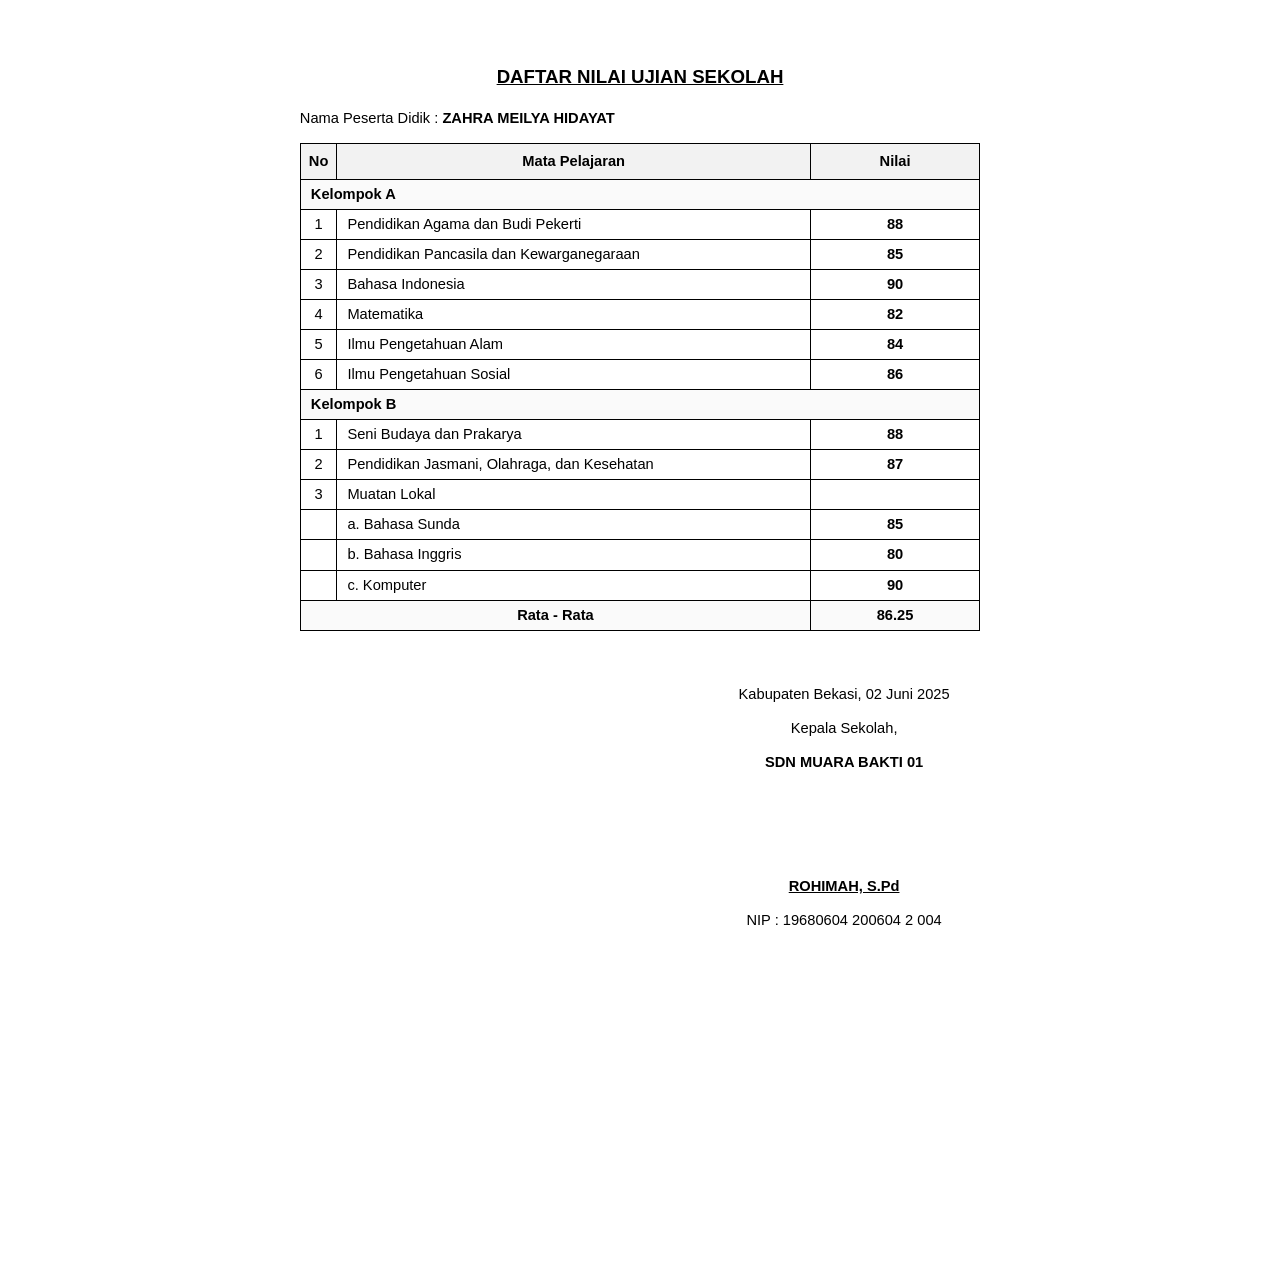
<file: templates/transkrip_nilai.html>
<!DOCTYPE html>
<html lang="id">
<head>
    <meta charset="UTF-8">
    <title>Cetak Transkrip Nilai - F4</title>
    <style>
        @page { size: 210mm 330mm; margin: 15mm; }
        body { font-family: Arial, sans-serif; font-size: 11pt; line-height: 1.3; }
        .kertas-f4 { width: 210mm; min-height: 330mm; padding: 15mm; margin: auto; box-sizing: border-box; background: white; }
        
        .judul { text-align: center; font-weight: bold; text-decoration: underline; font-size: 14pt; margin-bottom: 20px; }
        
        /* Tabel Nilai Style */
        table { width: 100%; border-collapse: collapse; margin-top: 10px; }
        table, th, td { border: 1px solid black; }
        th { padding: 8px; background-color: #f2f2f2; text-align: center; }
        td { padding: 5px 10px; }
        .center { text-align: center; }
        .bold { font-weight: bold; }
        .group-header { background-color: #fafafa; font-weight: bold; }
        
        /* Footer TTD */
        .footer-table { border: none !important; margin-top: 30px; }
        .footer-table td { border: none !important; }
        .ttd-area { width: 40%; text-align: center; float: right; }
        
        .clear { clear: both; }
    </style>
</head>
<body>

<div class="kertas-f4">
    <div class="judul">DAFTAR NILAI UJIAN SEKOLAH</div>
    
    <p>Nama Peserta Didik : <span class="bold" id="view-nama">ZAHRA MEILYA HIDAYAT</span></p>

    <table>
        <thead>
            <tr>
                <th width="5%">No</th>
                <th width="70%">Mata Pelajaran</th>
                <th width="25%">Nilai</th>
            </tr>
        </thead>
        <tbody>
            <tr class="group-header">
                <td colspan="3">Kelompok A</td>
            </tr>
            <tr><td class="center">1</td><td>Pendidikan Agama dan Budi Pekerti</td><td class="center bold" id="n-agama">88</td></tr>
            <tr><td class="center">2</td><td>Pendidikan Pancasila dan Kewarganegaraan</td><td class="center bold" id="n-ppkn">85</td></tr>
            <tr><td class="center">3</td><td>Bahasa Indonesia</td><td class="center bold" id="n-indo">90</td></tr>
            <tr><td class="center">4</td><td>Matematika</td><td class="center bold" id="n-mtk">82</td></tr>
            <tr><td class="center">5</td><td>Ilmu Pengetahuan Alam</td><td class="center bold" id="n-ipa">84</td></tr>
            <tr><td class="center">6</td><td>Ilmu Pengetahuan Sosial</td><td class="center bold" id="n-ips">86</td></tr>
            
            <tr class="group-header">
                <td colspan="3">Kelompok B</td>
            </tr>
            <tr><td class="center">1</td><td>Seni Budaya dan Prakarya</td><td class="center bold" id="n-sbp">88</td></tr>
            <tr><td class="center">2</td><td>Pendidikan Jasmani, Olahraga, dan Kesehatan</td><td class="center bold" id="n-pjok">87</td></tr>
            <tr><td class="center">3</td><td>Muatan Lokal</td><td class="center"></td></tr>
            <tr><td class="center"></td><td>a. Bahasa Sunda</td><td class="center bold" id="n-sunda">85</td></tr>
            <tr><td class="center"></td><td>b. Bahasa Inggris</td><td class="center bold" id="n-inggris">80</td></tr>
            <tr><td class="center"></td><td>c. Komputer</td><td class="center bold" id="n-komputer">90</td></tr>
            
            <tr class="group-header">
                <td colspan="2" class="center">Rata - Rata</td>
                <td class="center bold" id="n-rata">86.25</td>
            </tr>
        </tbody>
    </table>

    <div style="margin-top: 40px;">
        <div class="ttd-area">
            <p>Kabupaten Bekasi, <span id="view-tgl">02 Juni 2025</span></p>
            <p>Kepala Sekolah,</p>
            <p><span class="bold" id="view-sekolah">SDN MUARA BAKTI 01</span></p>
            <br><br><br><br>
            <p><span class="bold" style="text-decoration: underline;">ROHIMAH, S.Pd</span></p>
            <p>NIP : 19680604 200604 2 004</p>
        </div>
    </div>
    <div class="clear"></div>
</div>

<script>
    // Rumus Akurasi Sederhana untuk Tampilan Preview
    window.onload = function() {
        const n_agama = parseFloat(document.getElementById('n-agama').innerText);
        const n_mtk = parseFloat(document.getElementById('n-mtk').innerText);
        // ... kode perhitungan lainnya ...
    };
</script>

</body>
</html>
</file>
